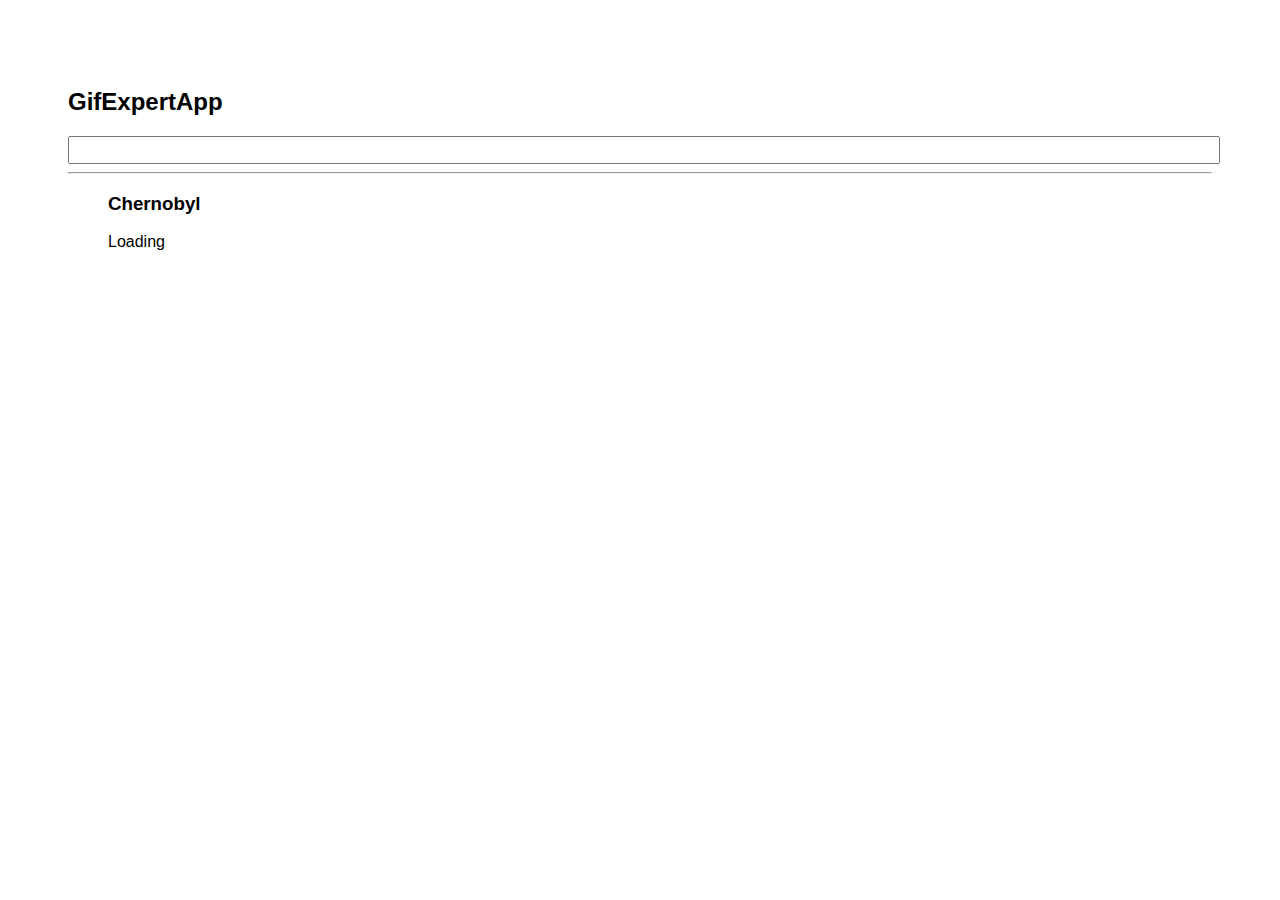
<file: docs/index.html>
<!doctype html>
<html lang="en">

<head>
    <meta charset="utf-8" />
    <link rel="icon" href="./favicon.ico" />
    <meta name="viewport" content="width=device-width,initial-scale=1" />
    <meta name="theme-color" content="#000000" />
    <meta name="description" content="Web site created using create-react-app" />
    <link rel="apple-touch-icon" href="./logo192.png" />
    <link rel="manifest" href="./manifest.json" />
    <link rel="stylesheet" href="https://cdnjs.cloudflare.com/ajax/libs/animate.css/4.1.1/animate.min.css" />
    <title>GifExpertAPP</title>
    <link href="./static/css/main.880767b3.chunk.css" rel="stylesheet">
</head>

<body><noscript>You need to enable JavaScript to run this app.</noscript>
    <div id="root"></div>
    <script>
        ! function(e) {
            function r(r) {
                for (var n, p, f = r[0], i = r[1], l = r[2], c = 0, s = []; c < f.length; c++) p = f[c], Object.prototype.hasOwnProperty.call(o, p) && o[p] && s.push(o[p][0]), o[p] = 0;
                for (n in i) Object.prototype.hasOwnProperty.call(i, n) && (e[n] = i[n]);
                for (a && a(r); s.length;) s.shift()();
                return u.push.apply(u, l || []), t()
            }

            function t() {
                for (var e, r = 0; r < u.length; r++) {
                    for (var t = u[r], n = !0, f = 1; f < t.length; f++) {
                        var i = t[f];
                        0 !== o[i] && (n = !1)
                    }
                    n && (u.splice(r--, 1), e = p(p.s = t[0]))
                }
                return e
            }
            var n = {},
                o = {
                    1: 0
                },
                u = [];

            function p(r) {
                if (n[r]) return n[r].exports;
                var t = n[r] = {
                    i: r,
                    l: !1,
                    exports: {}
                };
                return e[r].call(t.exports, t, t.exports, p), t.l = !0, t.exports
            }
            p.m = e, p.c = n, p.d = function(e, r, t) {
                p.o(e, r) || Object.defineProperty(e, r, {
                    enumerable: !0,
                    get: t
                })
            }, p.r = function(e) {
                "undefined" != typeof Symbol && Symbol.toStringTag && Object.defineProperty(e, Symbol.toStringTag, {
                    value: "Module"
                }), Object.defineProperty(e, "__esModule", {
                    value: !0
                })
            }, p.t = function(e, r) {
                if (1 & r && (e = p(e)), 8 & r) return e;
                if (4 & r && "object" == typeof e && e && e.__esModule) return e;
                var t = Object.create(null);
                if (p.r(t), Object.defineProperty(t, "default", {
                        enumerable: !0,
                        value: e
                    }), 2 & r && "string" != typeof e)
                    for (var n in e) p.d(t, n, function(r) {
                        return e[r]
                    }.bind(null, n));
                return t
            }, p.n = function(e) {
                var r = e && e.__esModule ? function() {
                    return e.default
                } : function() {
                    return e
                };
                return p.d(r, "a", r), r
            }, p.o = function(e, r) {
                return Object.prototype.hasOwnProperty.call(e, r)
            }, p.p = "/";
            var f = this["webpackJsonpgif-expert-app"] = this["webpackJsonpgif-expert-app"] || [],
                i = f.push.bind(f);
            f.push = r, f = f.slice();
            for (var l = 0; l < f.length; l++) r(f[l]);
            var a = i;
            t()
        }([])
    </script>
    <script src="./static/js/2.5027ad2a.chunk.js"></script>
    <script src="./static/js/main.9d4d0462.chunk.js"></script>
</body>

</html>
</file>
<file: docs/static/css/main.880767b3.chunk.css>
*{font-family:Helvetica,Arial,sans-serif}body{padding:60px}input{color:grey;font-size:1.2rem;width:100%}.card-grid{display:flex;flex-direction:row;flex-wrap:wrap}.card{align-content:center;border:1px solid grey;border-radius:6px;margin-bottom:10px;margin-right:10px;overflow:hidden}.card p{padding:5px;text-align:center}.card img{max-height:170px}
/*# sourceMappingURL=main.880767b3.chunk.css.map */
</file>
